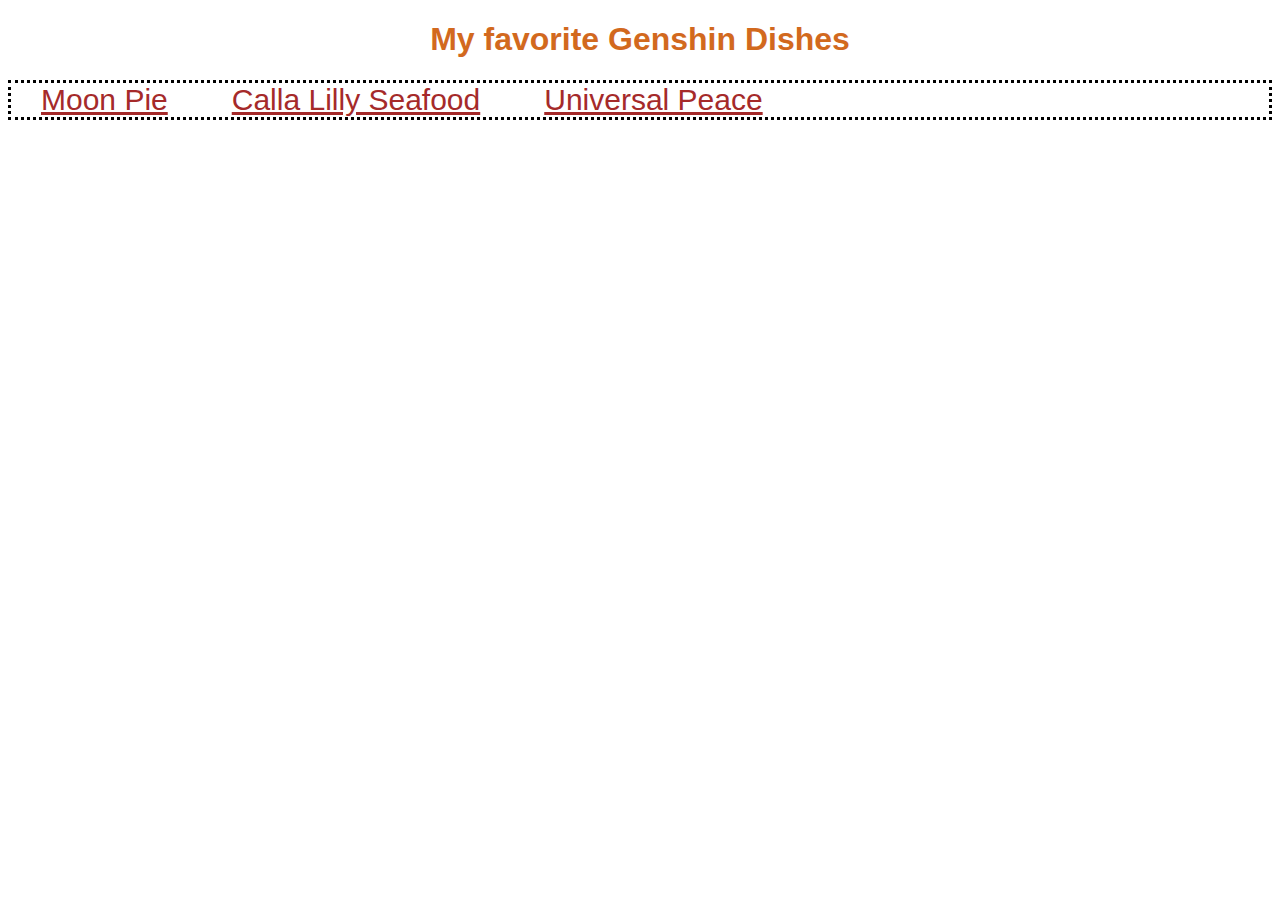
<file: index.html>
<!DOCTYPE html>
<html>
    <head>
        <meta charset="UTF-8">
        <Title>Genshin Recipes</Title>
        <link rel="stylesheet" href = "css/style.css">
    </head>
    <body>
        <h1 id = "webpage-title">
            My favorite Genshin Dishes
        </h1>
        <div class = "recipe-list dotted-border">
            <a class="recipe-item" href="./recipes/moonpie.html">Moon Pie</a>
            <a class="recipe-item" href="./recipes/calla_lily_seafood_soup.html">Calla Lilly Seafood</a>
            <a class="recipe-item" href="./recipes/universal_peace.html">Universal Peace</a>
        </div>
    </body>
</html>
</file>
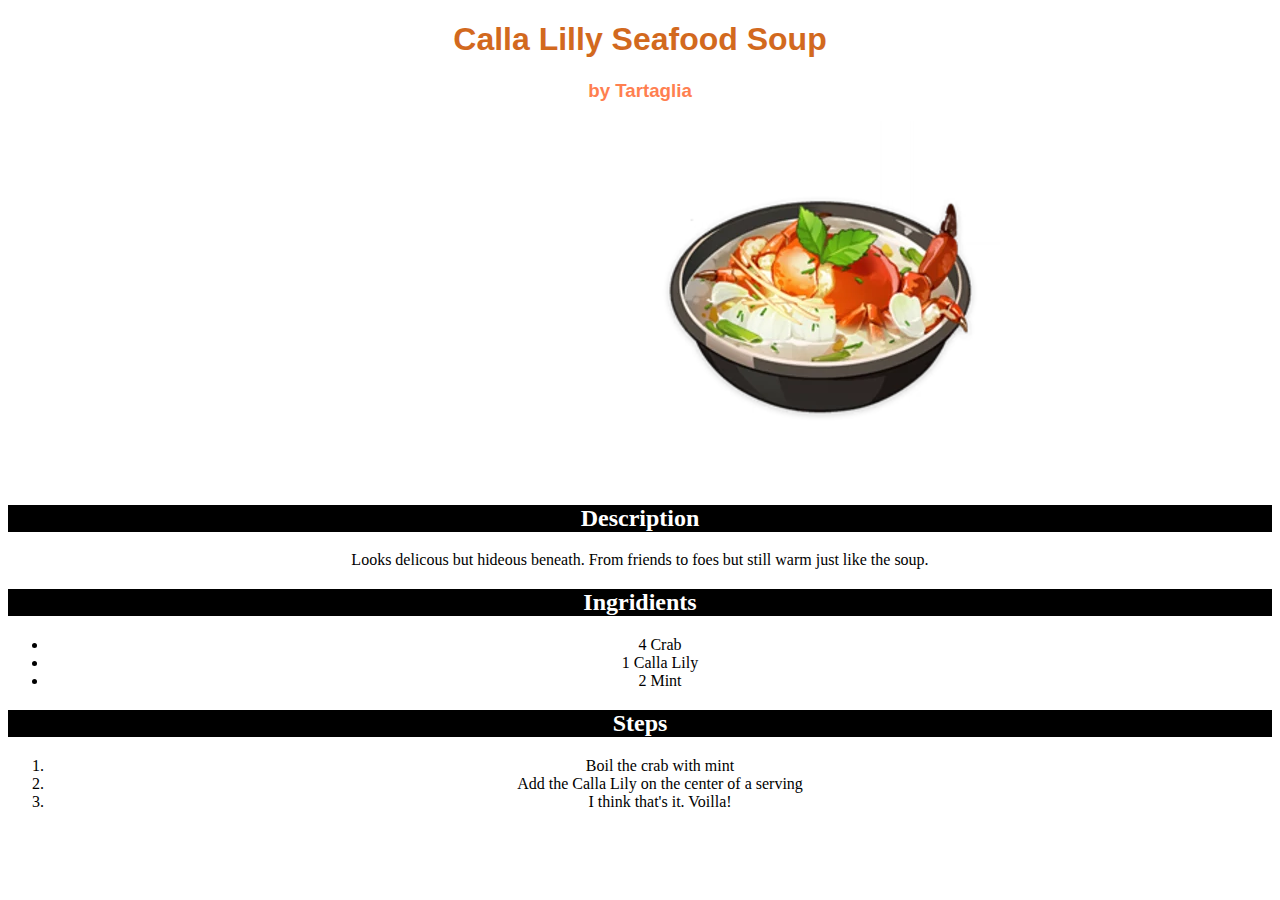
<file: recipes/calla_lily_seafood_soup.html>
<!DOCTYPE html>
<html>
    <head>
        <meta charset="UTF-8">
        <Title>Genshin Recipes</Title>
        <link rel="stylesheet" href="../css/style.css">
    </head>
    <body>
        <h1 class = "recipe-title">Calla Lilly Seafood Soup</h1>
        <h3 class = "recipe-title author">by Tartaglia</h3>
        <img class = "recipe-main-image"src = "../images/calla_lilly_seafood_soup.webp">
        <div class = "recipe-content">
            <h2 class = "header">Description</h2>
            <p>
                Looks delicous but hideous beneath. From friends to foes but still warm just like the soup.
            </p>
            <h2 class = "header">Ingridients</h2>
            <ul>
                <li>4 Crab</li>
                <li>1 Calla Lily</li>
                <li>2 Mint</li>
            </ul>
            <h2 class = "header">Steps</h2>
            <ol>
                <li>Boil the crab with mint</li>
                <li>Add the Calla Lily on the center of a serving</li>
                <li>I think that's it. Voilla!</li>
            </ol>
        </div>
    </body>
</html>
</file>
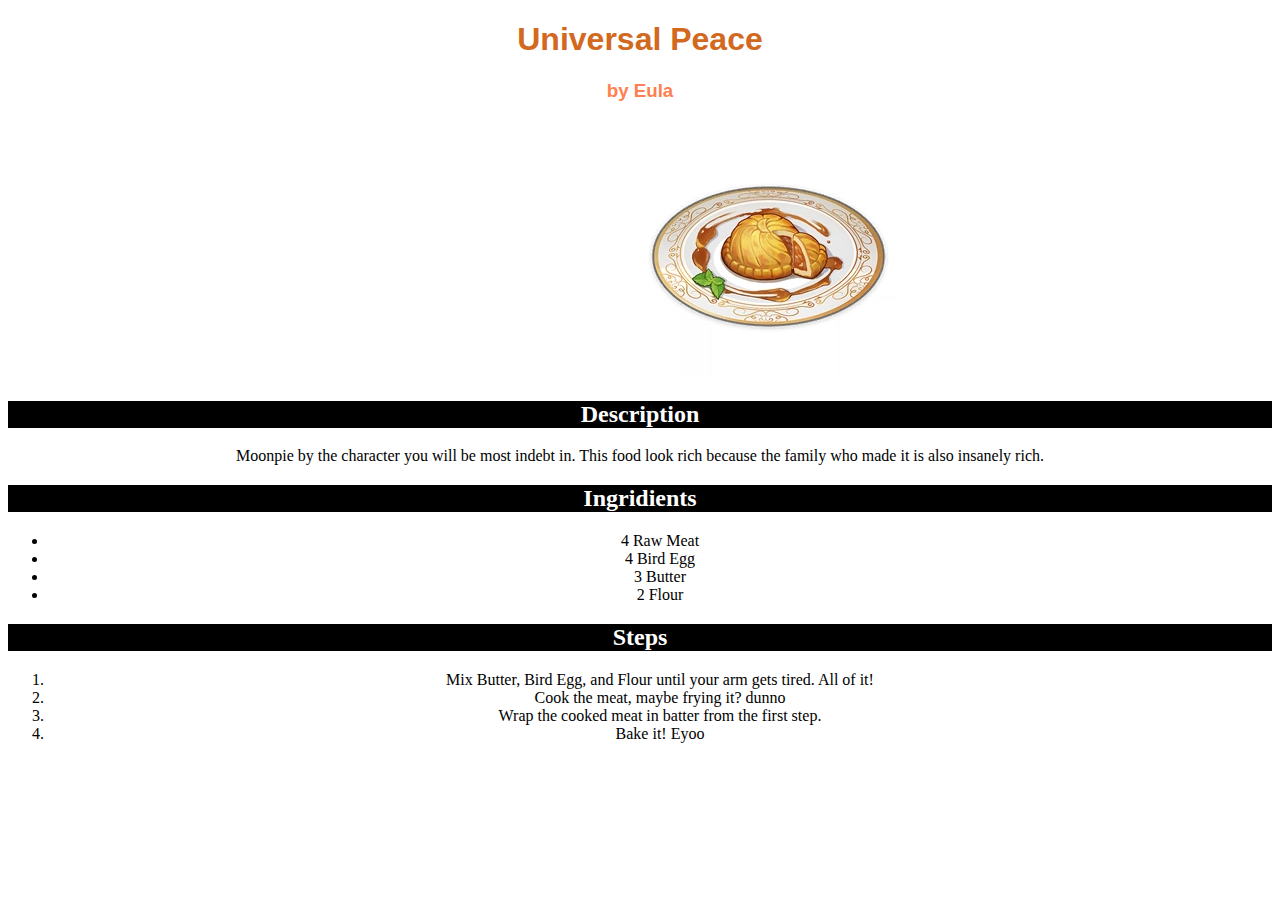
<file: recipes/moonpie.html>
<!DOCTYPE html>
<html>
    <head>
        <meta charset="UTF-8">
        <Title>Genshin Recipes</Title>
        <link rel="stylesheet" href="../css/style.css">
    </head>
    <body>
        <h1 class = "recipe-title">Universal Peace</h1>
        <h3 class = "recipe-title author">by Eula</h3>
        <img class = "recipe-main-image"src = "../images/moonpie.webp">
        <div class = "recipe-content">
            <h2 class = "header">Description</h2>
            <p>
                Moonpie by the character you will be most indebt in. This food look rich because the family
                who made it is also insanely rich.
            </p>
            <h2 class = "header">Ingridients</h2>
            <ul>
                <li>4 Raw Meat</li>
                <li>4 Bird Egg</li>
                <li>3 Butter</li>
                <li>2 Flour</li>
            </ul>
            <h2 class = "header">Steps</h2>
            <ol>
                <li>Mix Butter, Bird Egg, and Flour until your arm gets tired. All of it!</li>
                <li>Cook the meat, maybe frying it? dunno</li>
                <li>Wrap the cooked meat in batter from the first step.</li>
                <li>Bake it! Eyoo</li>
            </ol>
        </div>
    </body>
</html>
</file>
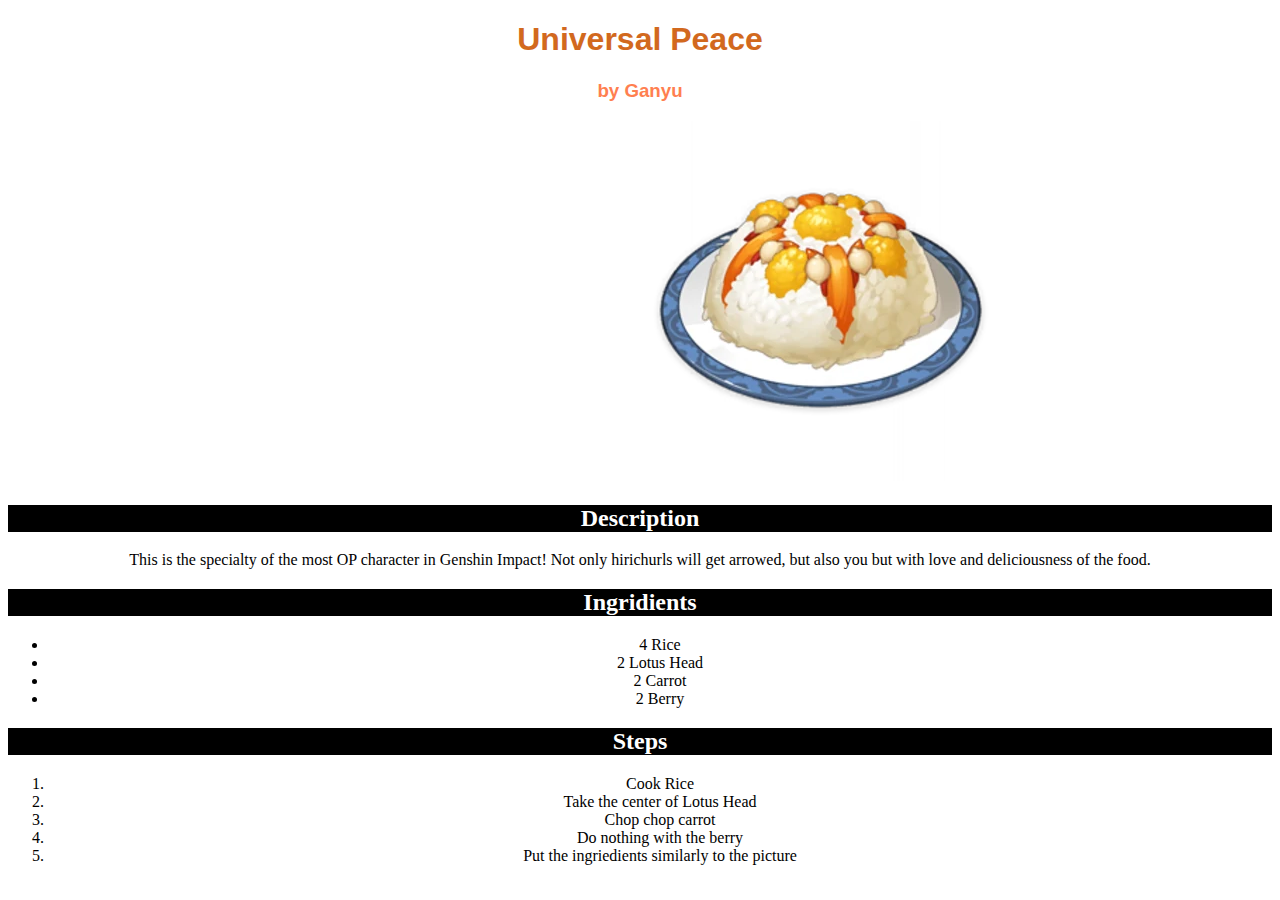
<file: recipes/universal_peace.html>
<!DOCTYPE html>
<html>
    <head>
        <meta charset="UTF-8">
        <Title>Genshin Recipes</Title>
        <link rel="stylesheet" href="../css/style.css">
    </head>
    <body>
        <h1 class = "recipe-title">Universal Peace</h1>
        <h3 class = "recipe-title author">by Ganyu</h3>
        <img class = "recipe-main-image"src = "../images/universal_peace.webp">
        <div class = "recipe-content">
            <h2 class = "header">Description</h2>
            <p>
                This is the specialty of the most OP character in Genshin Impact! Not only
                hirichurls will get arrowed, but also you but with love and deliciousness of the food.
            </p>
            <h2 class = "header">Ingridients</h2>
            <ul>
                <li>4 Rice</li>
                <li>2 Lotus Head</li>
                <li>2 Carrot</li>
                <li>2 Berry</li>
            </ul>
            <h2 class = "header">Steps</h2>
            <ol>
                <li>Cook Rice</li>
                <li>Take the center of Lotus Head</li>
                <li>Chop chop carrot</li>
                <li>Do nothing with the berry</li>
                <li>Put the ingriedients similarly to the picture</li>
            </ol>
        </div>
    </body>
</html>
</file>
<file: css/style.css>
#webpage-title{
    color: chocolate;
    text-align: center;
    font-family:Impact, Haettenschweiler, 'Arial Narrow Bold', sans-serif;
}

.dotted-border{
    border-style: dotted;
    border-color: black;
}

.recipe-list *{
    color: brown;
    font-family:Impact, Haettenschweiler, 'Arial Narrow Bold', sans-serif;
    font-size: 30px;
    padding: 30px;
    
}

.recipe-title{
    color: chocolate;
    text-align: center;
    font-family:Impact, Haettenschweiler, 'Arial Narrow Bold', sans-serif;
}

.recipe-title.author{
    text-align: center;
    color:coral;
}

.recipe-content *{
    text-align: center;
}
.header{
    background-color: black;
    color: white;
}

.recipe-main-image{
    /* Tried centering, but failed lol */
    margin-left: 50%;
}
</file>
